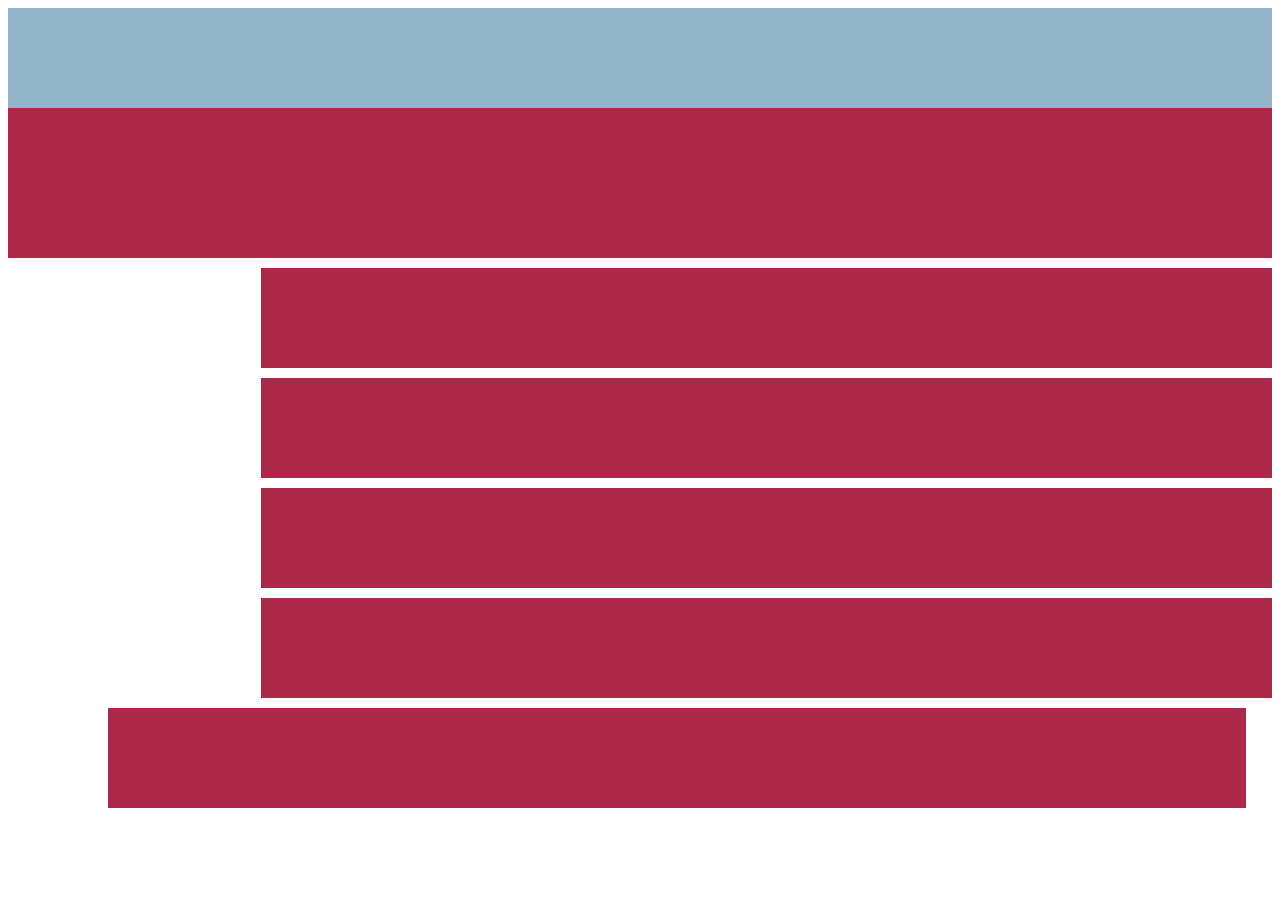
<file: hack_1/index.html>
<!DOCTYPE html>
<html lang="en">
<head>
    <meta charset="UTF-8">
    <meta name="viewport" content="width=device-width, initial-scale=1.0">
    <link rel="stylesheet" type="text/css" href="./style/style.css">
    <title>H-1</title>
</head>
<body>
    <div class="home"> </div>
    <div class="menu"> </div>
    <div class="articulo"></div>
    <div class="articulo"></div>
    <div class="articulo"></div>
    <div class="articulo"></div>
    <div class="footer"></div>

</body>
</html>
</file>
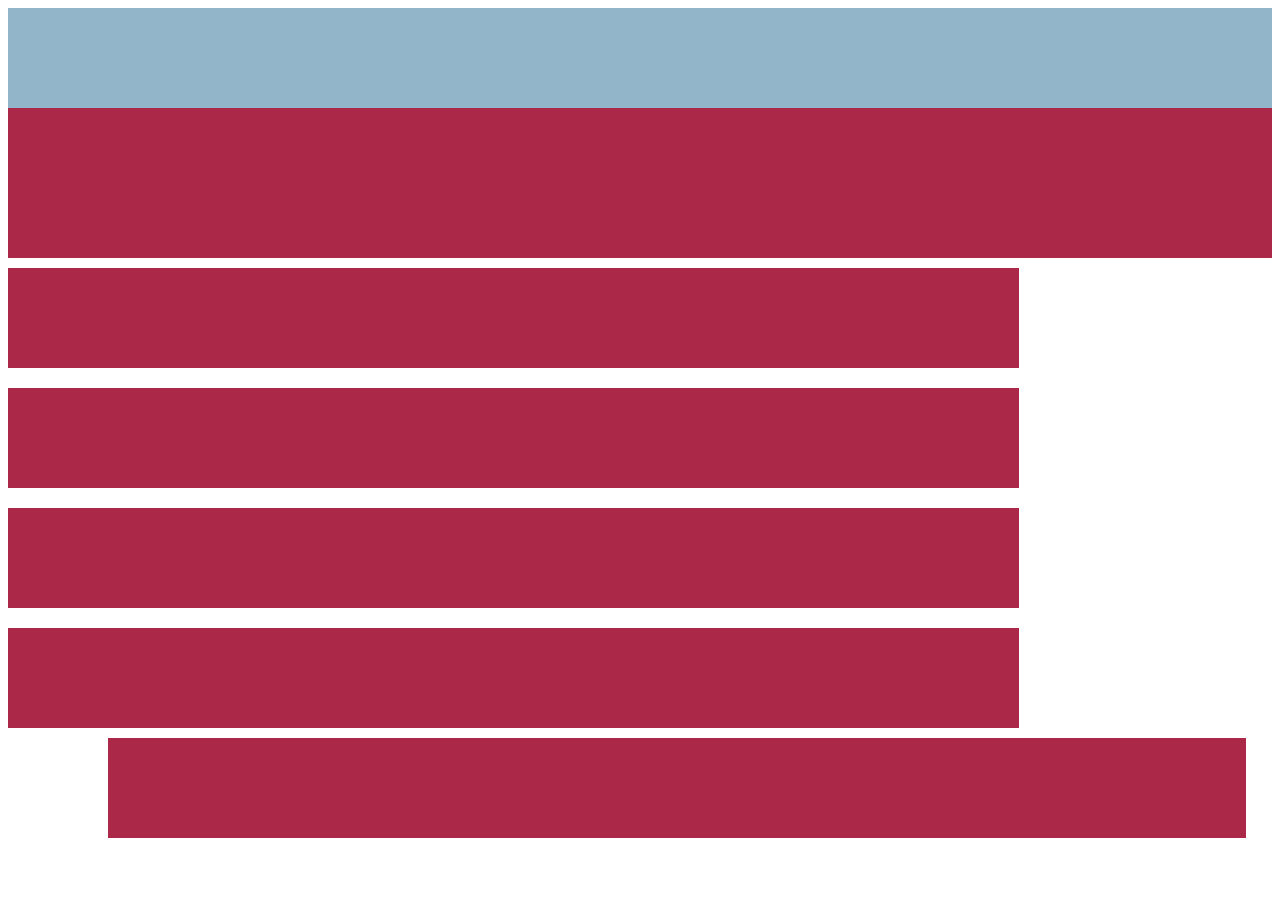
<file: hack_2/index.html>
<!DOCTYPE html>
<html lang="en">
<head>
    <meta charset="UTF-8">
    <meta name="viewport" content="width=device-width, initial-scale=1.0">
    <link rel="stylesheet" type="text/css" href="./style/style.css">
    <title>H-2</title>
</head>
<body>

    <div class="home"></div>
    <div class="menu"></div>
    <div class="articulo"></div>
    <div class="articulo"></div>
    <div class="articulo"></div>
    <div class="articulo"></div>
    <div class="footer"></div>


</body>
</html>
</file>
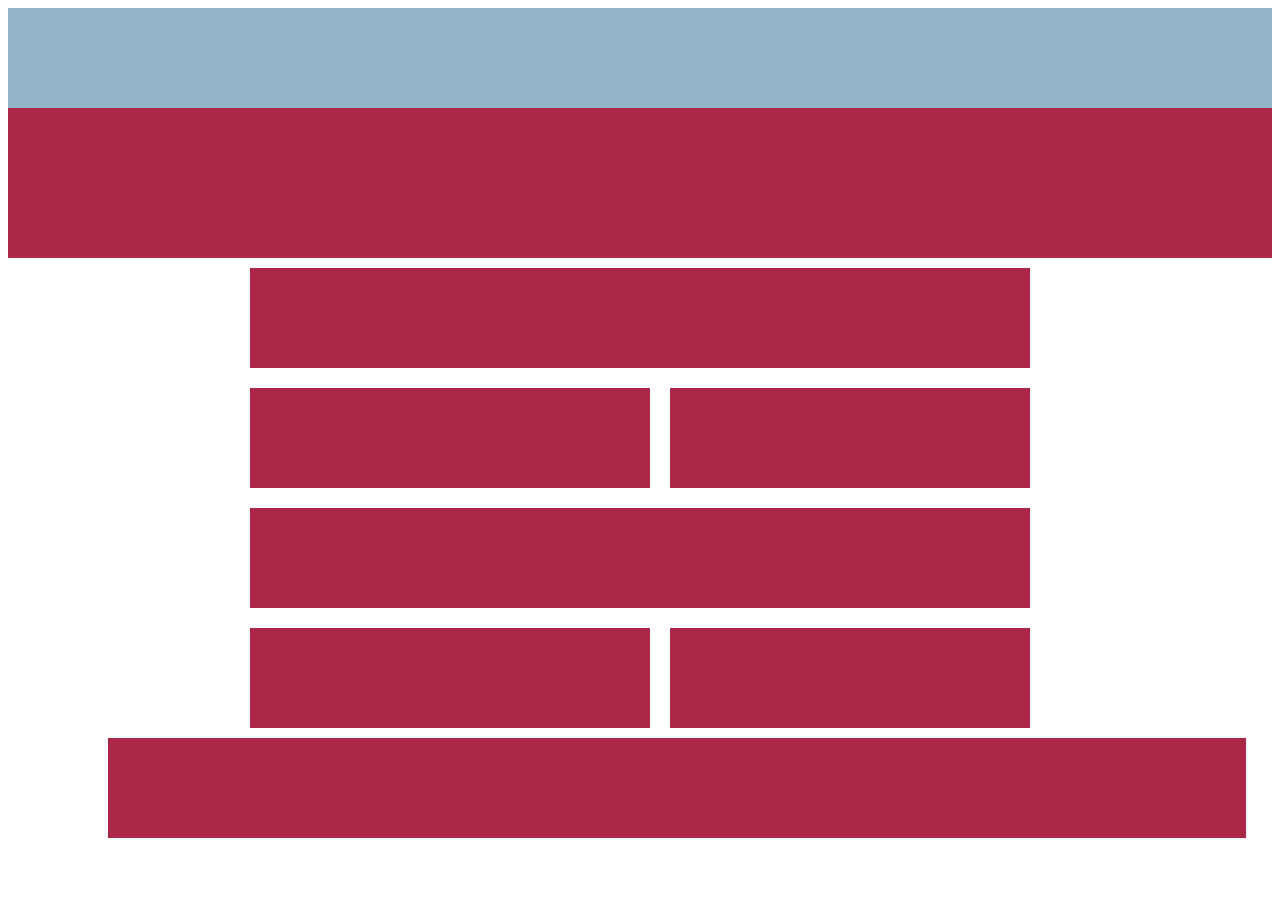
<file: hack_3/index.html>
<!DOCTYPE html>
<html lang="en">
<head>
    <meta charset="UTF-8">
    <meta name="viewport" content="width=device-width, initial-scale=1.0">
    <link rel="stylesheet" type="text/css" href="./style/style.css">
    <title>H-1</title>
</head>
<body>
    <div class="home"> </div>
    <div class="menu"> </div>
    <div class="content">
    <section  class="articulo1"></section >
    <section  class="articulo2"></section >
    <section  class="articulo3"></section >
    <section  class="articulo4"></section >
    <section  class="articulo5"></section >
    <section  class="articulo6"></section >
    </div>
    <div class="footer"></div>

</body>
</html>
</file>
<file: hack_1/style/style.css>
:root {
    --bg-blue:#93B5C9;
    --bg-wine:#AB2849;
    }


.home{
    background-color:#93B5C9;
    width:100%;
    height:100px;
}

.menu{

    background-color:#AB2849;
    width:100%;
    height:150px;


}

.articulo{

    background-color:#AB2849;
    width:80%;
    height:100px;
    margin-top: 10px;
    margin-bottom: 10px;
    position:relative;
    left: 20%;


}


.footer{

    background-color:#AB2849;
    width:90%;
    height:100px;
    margin-left: 100px;

}
</file>
<file: hack_2/style/style.css>
:root {
    --bg-blue:#93B5C9;
    --bg-wine:#AB2849;
    }


.home{
    background-color:#93B5C9;
    width:100%;
    height:100px;
}

.menu{

    background-color:#AB2849;
    width:100%;
    height:150px;


}

.articulo{

    background-color:#AB2849;
    width:80%;
    height:100px;
    margin-top: 10px;
    margin-bottom: 10px;
    float:left;


}

.footer{

    background-color:#AB2849;
    width:90%;
    height:100px;
    margin-left: 100px;
    float:left;

}
</file>
<file: hack_3/style/style.css>
:root {
    --bg-blue:#93B5C9;
    --bg-wine:#AB2849;
    }


.home{
    background-color:#93B5C9;
    width:100%;
    height:100px;

}

.menu{
    background-color:#AB2849;
    width:100%;
    height:150px;
}


.content{
    display: -webkit-flex;
    display: flex;
    -webkit-flex-flow: row wrap;
    flex-flow: row wrap;
    width: 800px;
    margin:auto;



}


.articulo1,
.articulo4 {
  width: 100%;
  border: solid #AB2849 50px;
  margin: 10px;

}

.articulo2,
.articulo5
    {
        width: 50%;
        height: 100px;
        margin: 10px;
        background-color:#AB2849;

}

.articulo3,
.articulo6
{
    width: 100%;
    height: 100px;
    margin: 10px;
    background-color:#AB2849;
    flex-basis: 45%;


}





.footer{
    background-color:#AB2849;
    width:90%;
    height:100px;
    margin-left: 100px;


}
</file>
